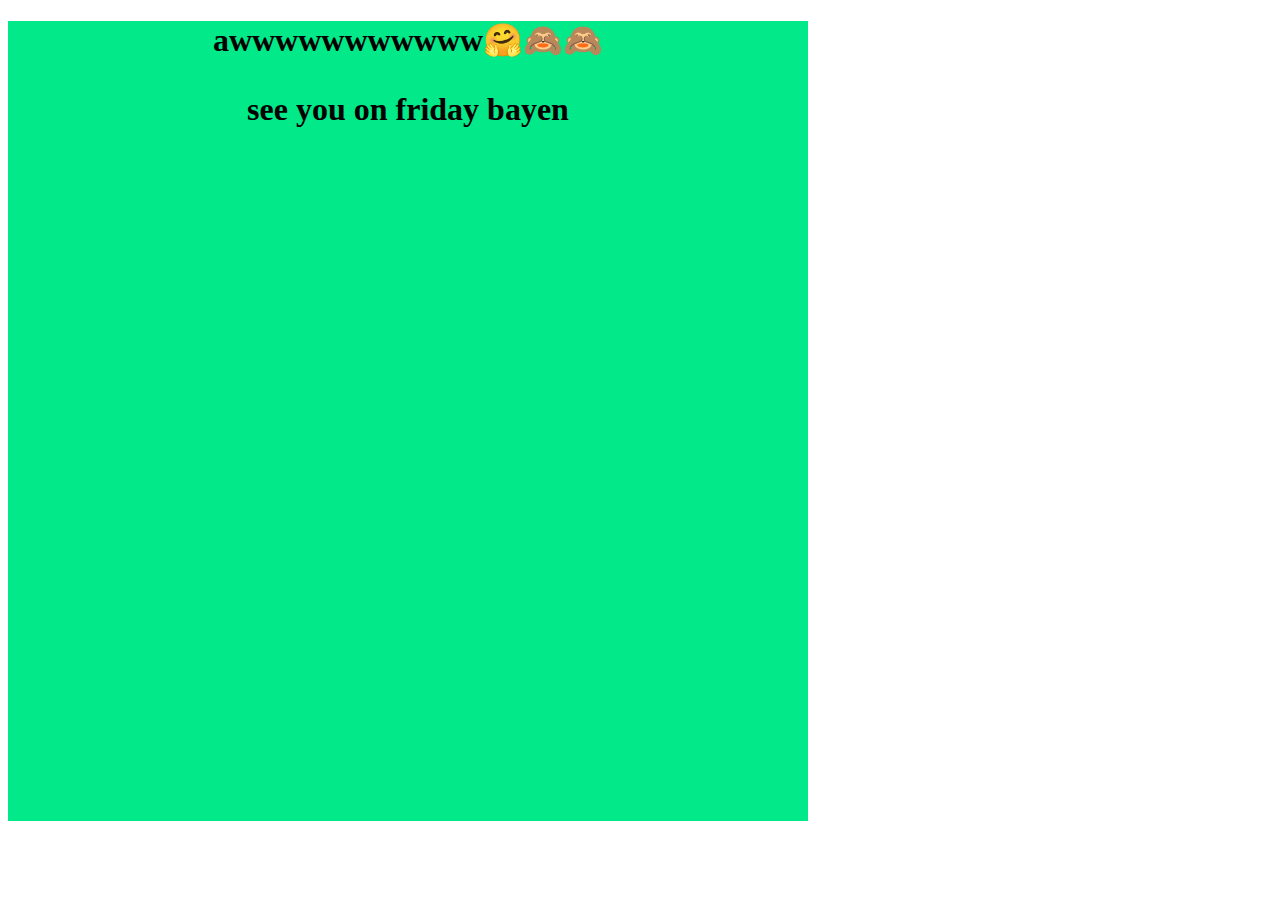
<file: pratice/next.html>
<!DOCTYPE html>
<html lang="en">
<head>
    <meta charset="UTF-8">
    <meta name="viewport" content="width=device-width, initial-scale=1.0">
    <title>Document</title>
</head>
<body>
    <div style="background-color: rgb(1, 233, 136); height: 800px; width: 800px; text-align: center;" >
        <h1>
            awwwwwwwwwww🤗🙈🙈
            <p>
                see you on friday bayen
            </p>
        </h1>
    </div>

</body>
</html>
</file>
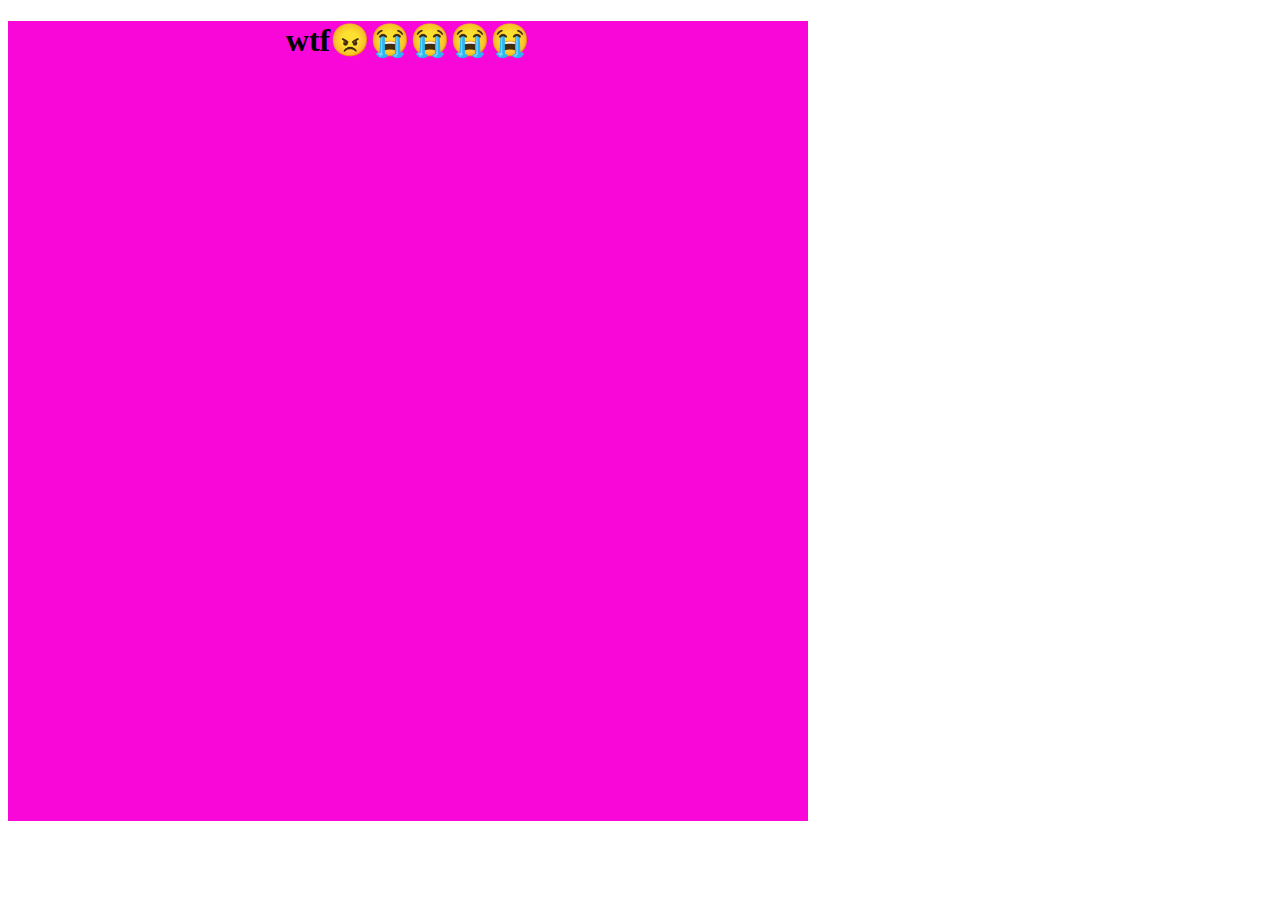
<file: pratice/next2.html>
<!DOCTYPE html>
<html lang="en">
<head>
    <meta charset="UTF-8">
    <meta name="viewport" content="width=device-width, initial-scale=1.0">
    <title>Document</title>
</head>
<body>
    <div style="background-color: rgb(248, 7, 216); height: 800px; width: 800px; text-align: center;" >
        <h1>
            wtf😠😭😭😭😭
        </h1>
    </div>

</body>
</html>
</file>
